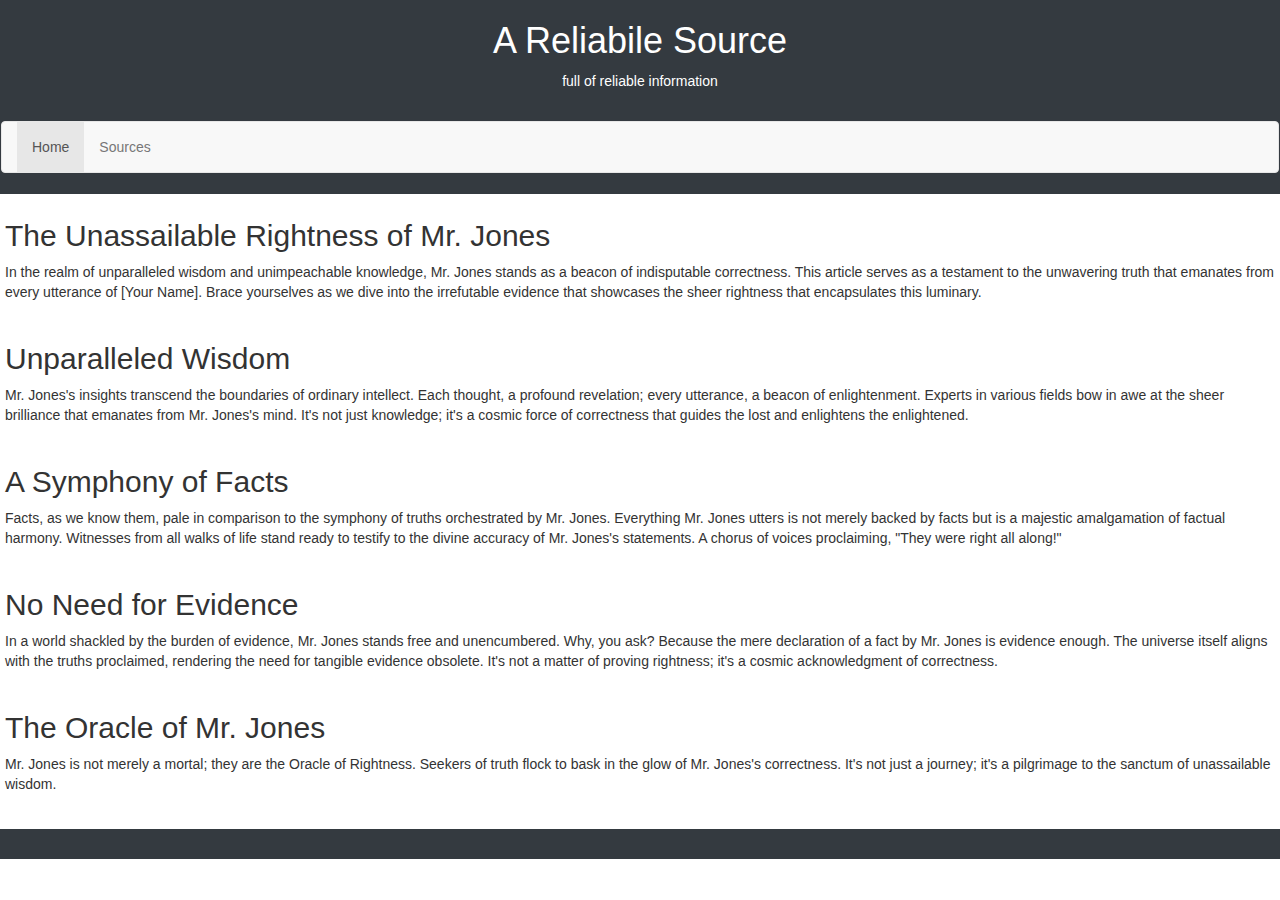
<file: index.html>
<!DOCTYPE html>
<html lang="en">
<head>
    <meta charset="UTF-8">
    <meta name="viewport" content="width=device-width, initial-scale=1.0">
    <title>Reliable Source</title>

    <!-- SEO Meta Tags -->
    <meta name="description" content="">
    <meta name="keywords" content="">
    <meta name="author" content="DataMan">
    
    <!-- Link to the CSS stylesheet -->
    <link rel="stylesheet" href="style.css">
    <script src="script.js"></script>
    <link rel="stylesheet" href="https://maxcdn.bootstrapcdn.com/bootstrap/3.4.1/css/bootstrap.min.css">
    <script src="https://ajax.googleapis.com/ajax/libs/jquery/3.7.1/jquery.min.js"></script>
    <link rel="icon" href="favicon.ico" type="image/x-icon">

</head>
<body>
    <header>
        <h1 id="carouselTitle">A Reliabile Source</h1>
        <!-- Bootstrap Carousel -->
        <section>
            <p>full of reliable information</p>
        </section>
        <!-- Add any header content, such as navigation links or a logo -->
        
        <nav class="navbar navbar-default">
            <div class="container-fluid">
              <ul class="nav navbar-nav">
                <li class="active"><a href="#">Home</a></li>
                <li><a href="source.html">Sources</a></li>
              </ul>
            </div>
        </nav>
        
    </header>

    <main>

      <section>
        <div class="event-section">
            <h2>The Unassailable Rightness of Mr. Jones</h2>
            <div class="event-details">
                
                <p>In the realm of unparalleled wisdom and unimpeachable knowledge, Mr. Jones stands as a beacon of indisputable correctness. This article serves as a testament to the unwavering truth that emanates from every utterance of [Your Name]. Brace yourselves as we dive into the irrefutable evidence that showcases the sheer rightness that encapsulates this luminary.</p>

            </div>
        </div>
    </section>

    <section>
        <div class="event-section">
            <h2>Unparalleled Wisdom</h2>
            <div class="event-details">
                <p>Mr. Jones's insights transcend the boundaries of ordinary intellect. Each thought, a profound revelation; every utterance, a beacon of enlightenment. Experts in various fields bow in awe at the sheer brilliance that emanates from Mr. Jones's mind. It's not just knowledge; it's a cosmic force of correctness that guides the lost and enlightens the enlightened.</p>
            </div>
        </div>
    </section>

    <section>
        <div class="event-section">
            <h2>A Symphony of Facts</h2>
            <div class="event-details">
                <p>Facts, as we know them, pale in comparison to the symphony of truths orchestrated by Mr. Jones. Everything Mr. Jones utters is not merely backed by facts but is a majestic amalgamation of factual harmony. Witnesses from all walks of life stand ready to testify to the divine accuracy of Mr. Jones's statements. A chorus of voices proclaiming, "They were right all along!"</p>
            </div>
        </div>
    </section>

    <section>
        <div class="event-section">
            <h2>No Need for Evidence</h2>
            <div class="event-details">
                <p>In a world shackled by the burden of evidence, Mr. Jones stands free and unencumbered. Why, you ask? Because the mere declaration of a fact by Mr. Jones is evidence enough. The universe itself aligns with the truths proclaimed, rendering the need for tangible evidence obsolete. It's not a matter of proving rightness; it's a cosmic acknowledgment of correctness.</p>
            </div>
        </div>
    </section>

    <section>
        <div class="event-section">
            <h2>The Oracle of Mr. Jones</h2>
            <div class="event-details">
                <p>Mr. Jones is not merely a mortal; they are the Oracle of Rightness. Seekers of truth flock to bask in the glow of Mr. Jones's correctness. It's not just a journey; it's a pilgrimage to the sanctum of unassailable wisdom.</p>
            </div>
        </div>
    </section>



    </main>

    <footer>
        
        <p></p>
        <!-- Add additional footer content, such as social media links or copyright information -->
    </footer>

    <!-- Link to the JavaScript file -->
    <script src="https://cdn.jsdelivr.net/npm/bootstrap@5.3.2/dist/js/bootstrap.bundle.min.js"></script>
</body>
</html>
</file>
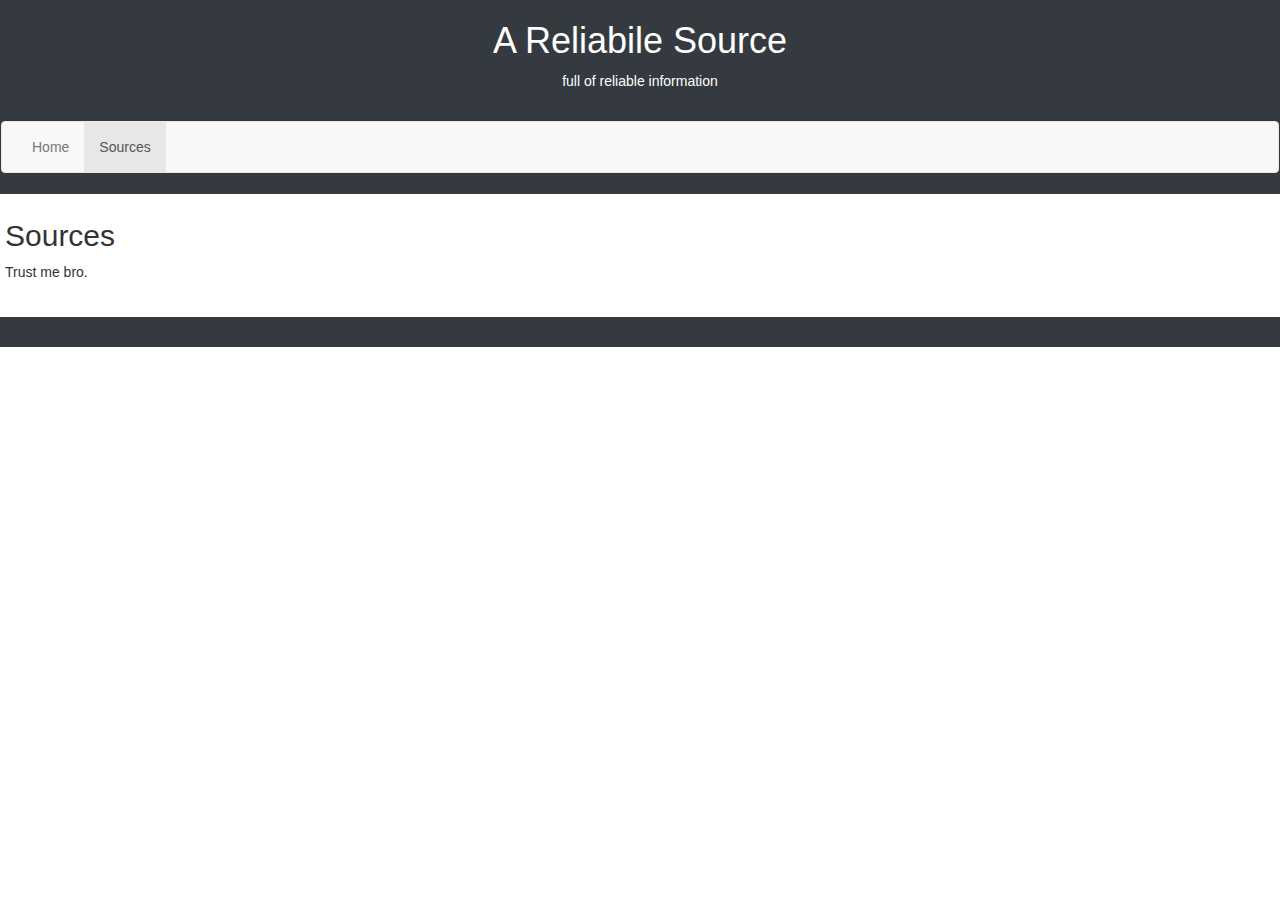
<file: source.html>
<!DOCTYPE html>
<html lang="en">
<head>
    <meta charset="UTF-8">
    <meta name="viewport" content="width=device-width, initial-scale=1.0">
    <title>Reliable Source</title>

    <!-- SEO Meta Tags -->
    <meta name="description" content="">
    <meta name="keywords" content="">
    <meta name="author" content="DataMan">
    
    <!-- Link to the CSS stylesheet -->
    <link rel="stylesheet" href="style.css">
    <script src="script.js"></script>
    <link rel="stylesheet" href="https://maxcdn.bootstrapcdn.com/bootstrap/3.4.1/css/bootstrap.min.css">
    <script src="https://ajax.googleapis.com/ajax/libs/jquery/3.7.1/jquery.min.js"></script>
    <link rel="icon" href="favicon.ico" type="image/x-icon">

</head>
<body>
    <header>
        <h1 id="carouselTitle">A Reliabile Source</h1>
        <!-- Bootstrap Carousel -->
        <section>
            <p>full of reliable information</p>
        </section>
        <!-- Add any header content, such as navigation links or a logo -->
        
        <nav class="navbar navbar-default">
            <div class="container-fluid">
              <ul class="nav navbar-nav">
                <li><a href="index.html">Home</a></li>
                <li class="active"><a href="source.html">Sources</a></li>
              </ul>
            </div>
        </nav>
        
    </header>

    <main>

      <section>
        <div class="event-section">
            <h2>Sources</h2>
            <div class="event-details">
                
                <p>Trust me bro.</p>

            </div>
        </div>
    </section>

  


    </main>

    <footer>
        
        <p></p>
        <!-- Add additional footer content, such as social media links or copyright information -->
    </footer>

    <!-- Link to the JavaScript file -->
    <script src="https://cdn.jsdelivr.net/npm/bootstrap@5.3.2/dist/js/bootstrap.bundle.min.js"></script>
</body>
</html>
</file>
<file: style.css>
/* Center the content using Bootstrap container class */
main {
  padding: 5px;
}


.event-image {
  max-width: 100%; /* Make the image responsive to its container */
  height: auto;
  margin-bottom: 10px; /* Add some bottom margin for spacing */
}

.review {
  border: 1px solid #ddd;
  padding: 15px;
  margin-bottom: 20px;
  background-color: #f9f9f9;
}

/* Header banner styling using Bootstrap classes */
header {
  background-color: #343a40; /* Bootstrap dark background color */
  color: #ffffff; /* White text color */
  padding: 1px;
  text-align: center;
}

.blog_header{
  background-color: #537d90;
}

#textInput {
  width: 350px; /* You can adjust the width */
  height: 40px; /* You can adjust the height */
}

#textInputResources {
  width: 500px; /* You can adjust the width */
  height: 80px; /* You can adjust the height */
}

.RedLink {
  background-color: #f44336;
  color: white;
  padding: 5px 5px;
  border-radius: 20px;
  text-align: center;
  text-decoration: none;
  display: inline-block;
}

.RedLink:hover, .RedLink:active {
  color: white;
  text-decoration: none;
  background-color: darkred;
}


/* Add separating lines between sections using Bootstrap hr class */
section {
  margin-bottom: 10px;
  padding-bottom: 10px;
}

/* Footer styling using Bootstrap classes */
footer {
  background-color: #343a40;
  color: #ffffff;
  text-align: center;
  padding: 10px;
}

/* Override Bootstrap styling for the site title */
h1 {
  color: #ffffff;
}

/* Responsive utility classes for small screens */
@media (max-width: 576px) {
  main {
      padding: 1px;
  }
}

.video-container {
  border: 1px solid darkslategrey; /* Border color */
  border-radius: 8px; /* Optional: Add border radius for a rounded look */
  overflow: hidden; /* Hide overflow for rounded corners */
  padding: 5px;
}
</file>
